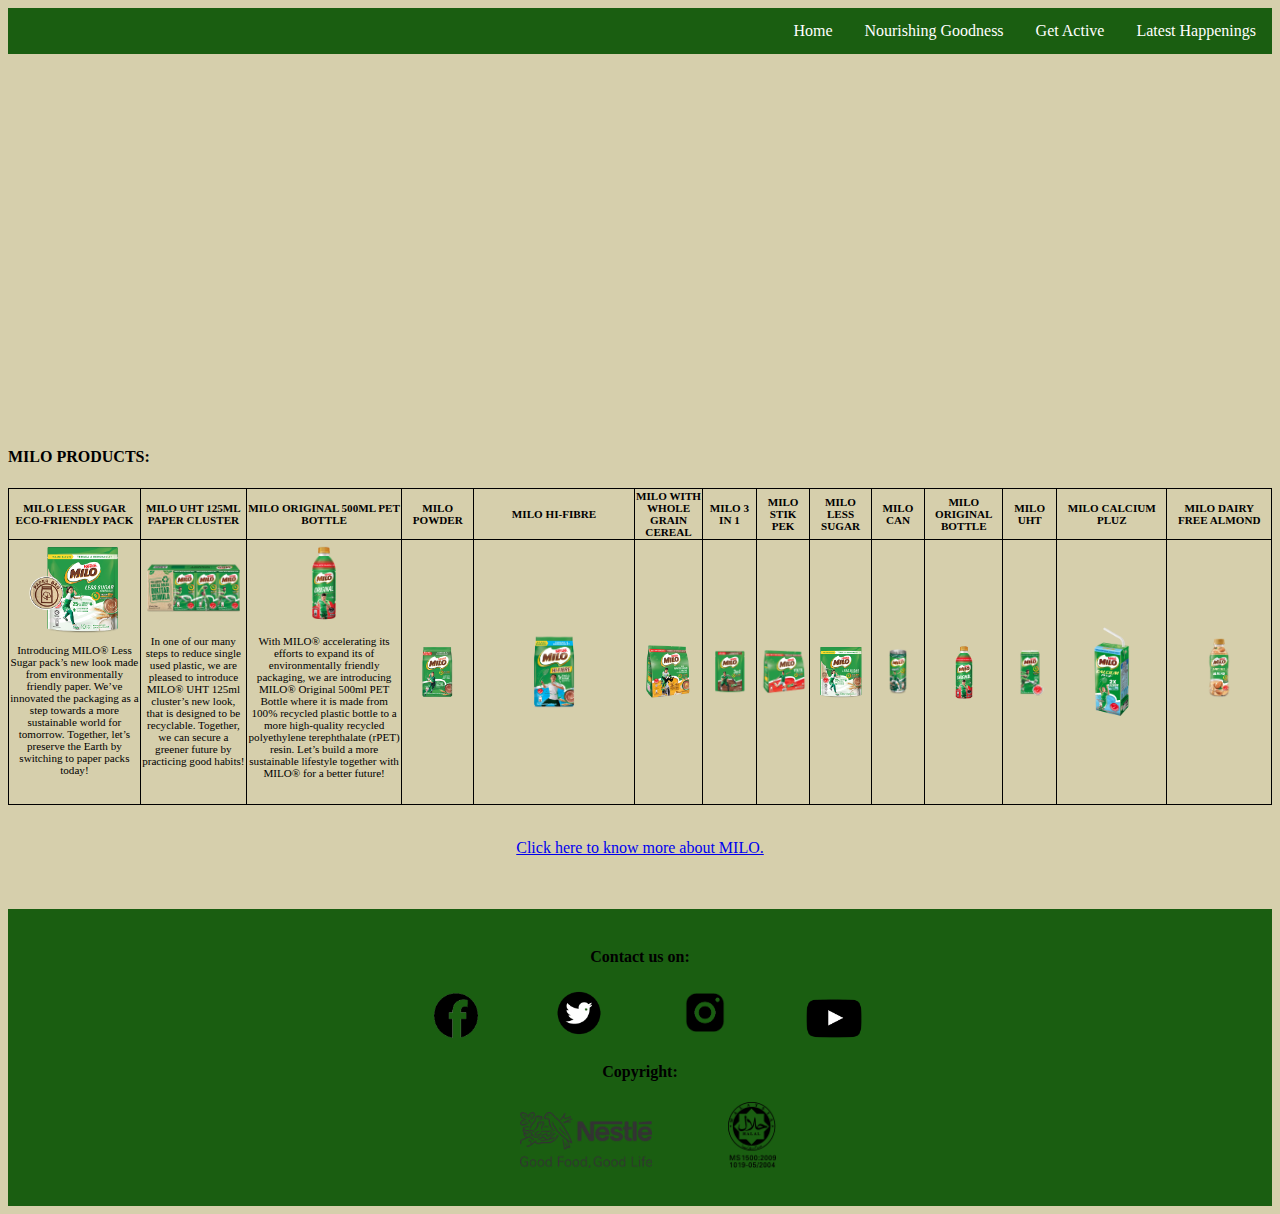
<file: index.html>
<html>
<head>
    <style>
        ul 
        {
          list-style-type: none;
          margin: 0;
          padding: 0;
          overflow: hidden;
          background-color: rgb(26, 94, 17);
        }
        
        li 
        {
          float: right;
        }
        
        li a 
        {
          display: block;
          color: white;
          text-align: center;
          padding: 14px 16px;
          text-decoration: none;
        }
        
        li a:hover 
        {
          background-color: #111;
        }

        footer
        {
          background-color: rgb(26, 94, 17);
          text-align: center;
        }

        table, th, td 
        {
          font-size: smaller;
          text-align: center;
          border: 1px solid black;
          border-collapse: collapse;
        }

        p
        {
          text-align: center;
        }

        body
        {background-color: rgb(214, 207, 172);}
    </style>        
</head>

<body>
    <ul>
        <li><a href="latest.html">Latest Happenings</a></li>
        <li><a href="active.html">Get Active</a></li>
        <li><a href="nourishing.html">Nourishing Goodness</a></li>
        <li><a href="index.html">Home</a></li>
    </ul>
    <br>
    <br>
    &nbsp &nbsp &nbsp &nbsp &nbsp &nbsp &nbsp &nbsp &nbsp &nbsp &nbsp &nbsp &nbsp &nbsp &nbsp &nbsp &nbsp &nbsp &nbsp &nbsp &nbsp &nbsp &nbsp &nbsp &nbsp &nbsp &nbsp &nbsp &nbsp &nbsp &nbsp &nbsp &nbsp &nbsp &nbsp &nbsp &nbsp &nbsp &nbsp &nbsp &nbsp &nbsp &nbsp &nbsp &nbsp &nbsp &nbsp &nbsp  
    <iframe width="560" height="315" src="https://www.youtube.com/embed/hqn-vwujnik" frameborder="0" allow="accelerometer; autoplay; clipboard-write; encrypted-media; gyroscope; picture-in-picture; web-share"></iframe>
    <br>
    <br>
    <h4>MILO PRODUCTS:</h4>
    <table style="width:100%">
      <tr>
        <th>MILO LESS SUGAR ECO-FRIENDLY PACK</th>
        <th>MILO UHT 125ML PAPER CLUSTER</th>
        <th>MILO ORIGINAL 500ML PET BOTTLE</th>
        <th>MILO POWDER</th>
        <th>MILO HI-FIBRE</th>
        <th>MILO WITH WHOLE GRAIN CEREAL</th>
        <th>MILO 3 IN 1</th>
        <th>MILO STIK PEK</th>
        <th>MILO LESS SUGAR</th>
        <th>MILO CAN</th>
        <th>MILO ORIGINAL BOTTLE</th>
        <th>MILO UHT</th>
        <th>MILO CALCIUM PLUZ</th>
        <th>MILO DAIRY FREE ALMOND</th>
      </tr>
      <tr>
        <td>
          <img src="picture/MILO LESS SUGAR ECO-FRIENDLY PACK.png" width="70%" length="70%"> <br>
          <p>Introducing MILO® Less Sugar pack’s new look made from environmentally friendly paper. We’ve innovated the packaging as a step towards a more sustainable world for tomorrow. Together, let’s preserve the Earth by switching to paper packs today! </p><br>
        </td>
        <td>
          <img src="picture/MILO UHT 125ML PAPER CLUSTER.png" width="90%" length="90%"><br>
          <p>In one of our many steps to reduce single used plastic, we are pleased to introduce MILO® UHT 125ml cluster’s new look, that is designed to be recyclable. Together, we can secure a greener future by practicing good habits! </p><br>
        </td>
        <td>
          <img src="picture/MILO ORIGINAL 500ML PET BOTTLE.png" width="55%" length="55%"><br>
          <p>With MILO® accelerating its efforts to expand its of environmentally friendly packaging, we are introducing MILO® Original 500ml PET Bottle where it is made from 100% recycled plastic bottle to a more high-quality recycled polyethylene terephthalate (rPET) resin. Let’s build a more sustainable lifestyle together with MILO® for a better future! </p><br>
        </td>
        <td><img src="picture/MILO POWDER.png" width="80%" length="80%"></td>
        <td><img src="picture/Hi-Fibre_900g.png" width="40%" length="40%"></td>
        <td><img src="picture/MILO WITH WHOLE GRAIN CEREAL.png" width="90%" length="90%"></td>
        <td><img src="picture/MILO 3 IN 1.png" width="88%" length="88%"></td>
        <td><img src="picture/milo-stik-pek-400x400_0.png" width="90%" length="90%"></td>
        <td><img src="picture/MILO LESS SUGAR.png" width="93%" length="93%"></td>
        <td><img src="picture/milocan-ori-v2_2.png" width="90%" length="90%"></td>
        <td><img src="picture/MILO ORIGINAL BOTTLE.png" width="80%" length="80%"></td>
        <td><img src="picture/MILO UHT.png" width="95%" length="95%"></td>
        <td><img src="picture/Calcium-Pluz-200ml.png" width="48%" length="48%"></td>
        <td><img src="picture/MILO DIARY FREE ALMOND.png" width="55%" length="55%"></td>
      </tr>
    </table>
    <br>
    <p>
      <a href=story_milo.html>Click here to know more about MILO.</a>
    </p>
    <br>
    <br>
</body>

<footer>
  <br>
  <h4>Contact us on:</h4>
    <p> 
        &nbsp &nbsp <a href= "https://web.facebook.com/MiloMalaysia?_rdc=1&_rdr"> <img src="picture/facebook.png" alt="button" width="3.5%" length="3.0%"></a> &nbsp &nbsp &nbsp &nbsp &nbsp &nbsp &nbsp &nbsp &nbsp
        <a href= "https://twitter.com/MiloMalaysia"><img src="picture/twitter.png" alt="button" width="3.9%" length="3.5%"></a> &nbsp &nbsp &nbsp &nbsp &nbsp &nbsp &nbsp &nbsp &nbsp
        <a href="https://www.instagram.com/milo_malaysia/"><img src="picture/ig.png"alt="button" width="4%" length="3.85%"></a> &nbsp &nbsp &nbsp &nbsp &nbsp &nbsp &nbsp &nbsp &nbsp
        <a href="https://www.youtube.com/user/MILOMalaysia"><img src="picture/youtube.png"alt="button" width="4.4%" length="4%"></a>
    </p>  
  <h4>Copyright:</h4>
    <p>
        &nbsp &nbsp <img src="picture/nestle-logo.png" alt="button" width="10.4%" length="11.6%"> &nbsp &nbsp &nbsp &nbsp &nbsp &nbsp &nbsp &nbsp &nbsp
        <img src="picture/halal.png" alt="button" width="3.8%" length="3.8%">
    </p>
    <br>
</footer>
</html>
</file>
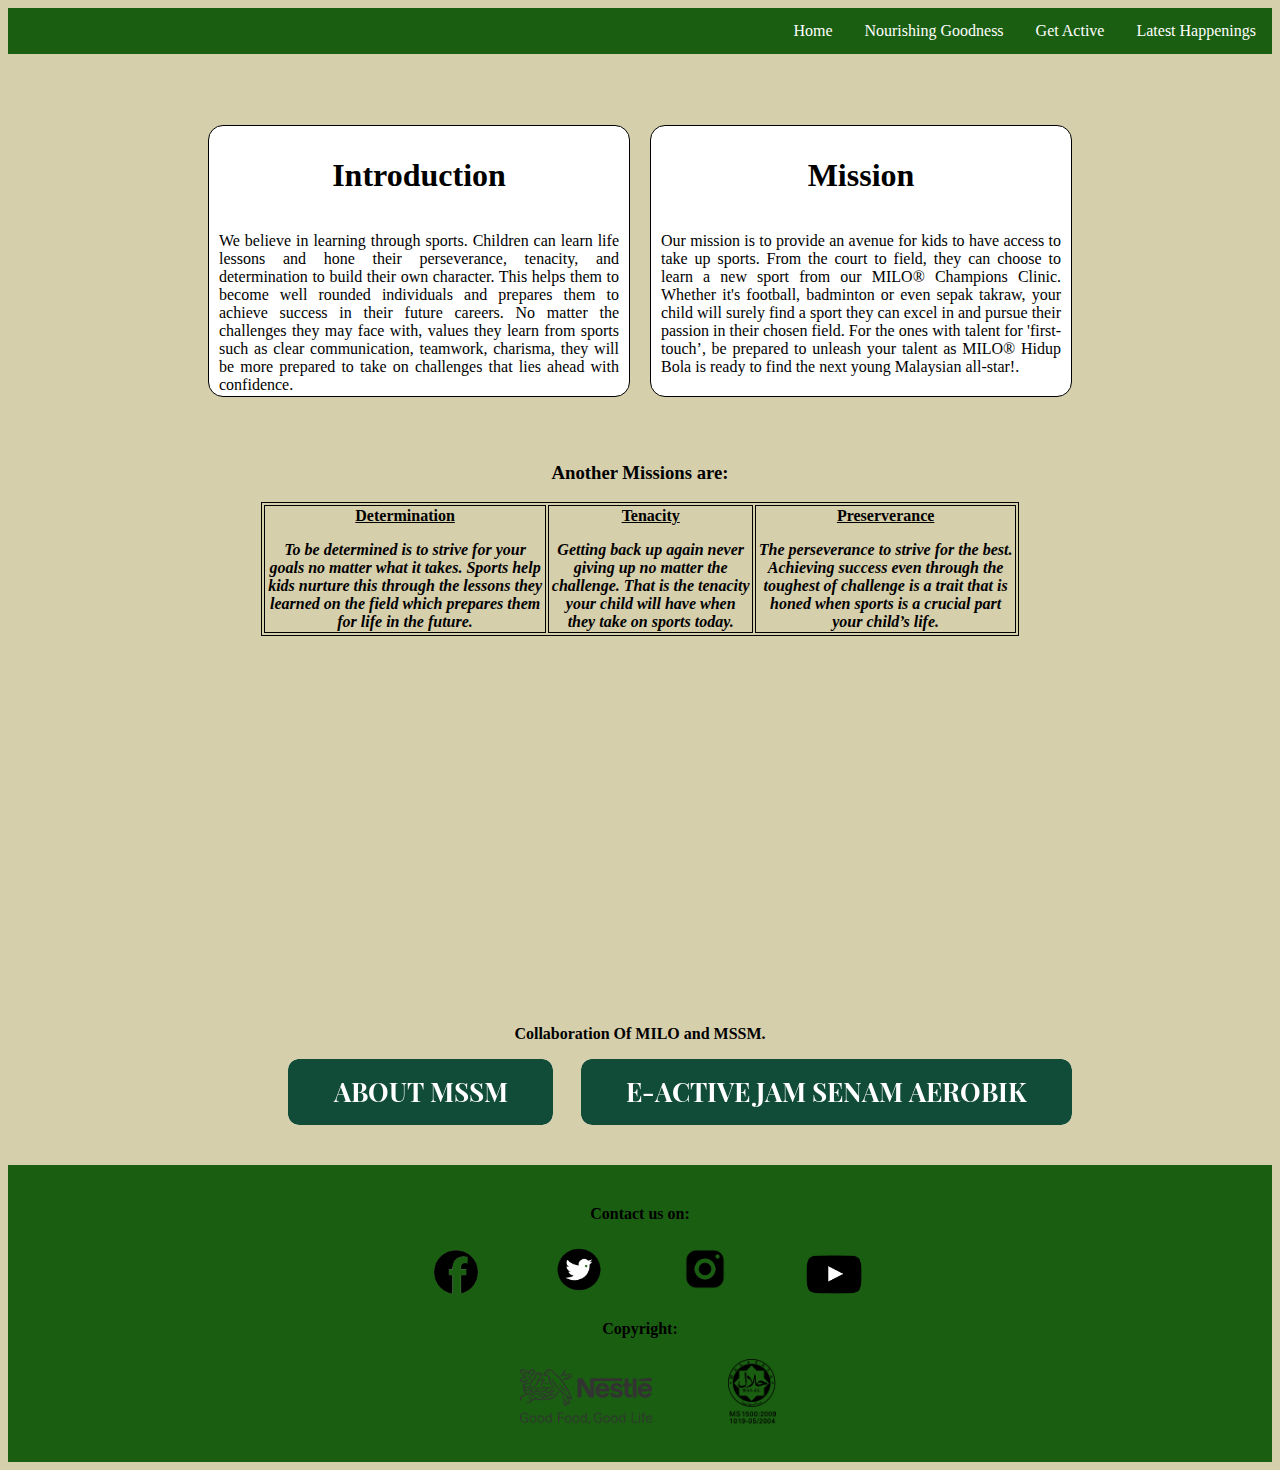
<file: active.html>
<html>
<head>
    <style>
        ul 
        {
          list-style-type: none;
          margin: 0;
          padding: 0;
          overflow: hidden;
          background-color: rgb(26, 94, 17);
        }
        
        li 
        {
          float: right;
        }
        
        li a 
        {
          display: block;
          color: white;
          text-align: center;
          padding: 14px 16px;
          text-decoration: none;
        }
        
        li a:hover 
        {
          background-color: #111;
        }

        footer
        {
          background-color: rgb(26, 94, 17);
          text-align: center;
        }

        body
        {background-color: rgb(214, 207, 172);}

        #experience
        {
    display: flex;
    flex-direction: column;
    padding: 0px;
}

.row{
    display: flex;
    justify-content: center;
    flex-wrap: wrap;
    box-sizing: border-box;
}

.box{
    display: flex;
    flex-direction: column;
    width: 400px;
    height: 250px;
    border: 1px solid black;
    margin: 10px;
    align-items: center;
    text-align: justify;
    padding: 10px;
    border-radius: 15px;
    background: linear-gradient(to top, rgba(0, 0, 0, 0.475) 50%, white 50%);
    background-size: 100% 200%;
    transition: all .8s;
}

.box:hover{
    background-position: left bottom;
    color: white;
    border: none;
    box-shadow: 0 0 20px rgba(12, 12, 12, 0.493);
}

.box img{
    width: 100px;
    height: 100px;
    background-color: white;
    padding: 10px;
}

table, th, td 
        {
          border:1px solid black;
          align-items: center;
          text-align: center;
        }

        h3
        {
          text-align: center;
        }
    </style>
</head>

<body>
    <ul>
        <li><a href="latest.html">Latest Happenings</a></li>
        <li><a href="active.html">Get Active</a></li>
        <li><a href="nourishing.html">Nourishing Goodness</a></li>
        <li><a href="index.html">Home</a></li>
    </ul>
    <br>

    <section id="experience">
      <h1 class="headings"></h1>
      <div class="row">
          <div class="box">
              <h1 class="headings">Introduction</h1>
              <p>We believe in learning through sports. Children can learn life lessons and hone their perseverance, tenacity, and determination to build their own character. This helps them to become well rounded individuals and prepares them to achieve success in their future careers. No matter the challenges they may face with, values they learn from sports such as clear communication, teamwork, charisma, they will be more prepared to take on challenges that lies ahead with confidence.</p>
          </div>
    
          <div class="row">
              <div class="box">
                  <h1 class="headings">Mission</h1>
                  <p>Our mission is to provide an avenue for kids to have access to take up sports. From the court to field, they can choose to learn a new sport from our MILO® Champions Clinic. Whether it's football, badminton or even sepak takraw, your child will surely find a sport they can excel in and pursue their passion in their chosen field. For the ones with talent for 'first-touch’, be prepared to unleash your talent as MILO® Hidup Bola is ready to find the next young Malaysian all-star!.</p>
              </div>    
      </div>
    </section>
    <br>
    <br>
    <h3>Another Missions are:</h3>
  <table style="width:60%"  align="center">
      <tr>
          <th>
              <b><u><p>Determination</p></u></b>
              <i><p>To be determined is to strive for your goals no matter what it takes. Sports help kids nurture this through the lessons they learned on the field which prepares them for life in the future.</p></i>
          </th>
          <th>
              <b><u><p>Tenacity</p></u></b>
              <i><p>Getting back up again never giving up no matter the challenge. That is the tenacity your child will have when they take on sports today.</p></i>
          </th>
          <th>
            <b><u><p>Preserverance</p></u></b>
            <i><p>The perseverance to strive for the best. Achieving success even through the toughest of challenge is a trait that is honed when sports is a crucial part your child’s life.</p></i>
        </th>
      </tr>
  </table>
    <br>
    <br>
    &nbsp &nbsp &nbsp&nbsp &nbsp &nbsp &nbsp &nbsp &nbsp &nbsp &nbsp &nbsp &nbsp &nbsp &nbsp &nbsp &nbsp &nbsp
    &nbsp &nbsp &nbsp&nbsp &nbsp &nbsp &nbsp &nbsp &nbsp &nbsp &nbsp &nbsp &nbsp &nbsp &nbsp &nbsp &nbsp &nbsp
    &nbsp &nbsp &nbsp&nbsp &nbsp &nbsp &nbsp &nbsp &nbsp &nbsp &nbsp &nbsp 
    <iframe width="560" height="315" src="https://www.youtube.com/embed/DjszL2_Wz-Y" title="YouTube video player" frameborder="0" allow="accelerometer; autoplay; clipboard-write; encrypted-media; gyroscope; picture-in-picture; web-share" allowfullscreen></iframe>
    <br>
    <br>
    <b><p align="center">Collaboration Of MILO and MSSM.</p></b>
    &nbsp &nbsp &nbsp&nbsp &nbsp &nbsp &nbsp &nbsp &nbsp &nbsp &nbsp &nbsp &nbsp &nbsp &nbsp &nbsp &nbsp &nbsp
    &nbsp &nbsp &nbsp&nbsp &nbsp &nbsp &nbsp &nbsp &nbsp &nbsp &nbsp &nbsp &nbsp &nbsp &nbsp &nbsp &nbsp &nbsp
    <a href="story_mssm.html"><img src="picture/button_about-mssm.png"></a> &nbsp &nbsp &nbsp
    <a href="senam_aerobik.html"><img src="picture/button_e-active-jam-senam-aerobik.png"></a>
    <br>
    <br>
    <br>
</body>

<footer>
    <br>
    <h4>Contact us on:</h4>
      <p> 
          &nbsp &nbsp <a href= "https://web.facebook.com/MiloMalaysia?_rdc=1&_rdr"> <img src="picture/facebook.png" alt="button" width="3.5%" length="3.0%"></a> &nbsp &nbsp &nbsp &nbsp &nbsp &nbsp &nbsp &nbsp &nbsp
          <a href= "https://twitter.com/MiloMalaysia"><img src="picture/twitter.png" alt="button" width="3.9%" length="3.5%"></a> &nbsp &nbsp &nbsp &nbsp &nbsp &nbsp &nbsp &nbsp &nbsp
          <a href="https://www.instagram.com/milo_malaysia/"><img src="picture/ig.png"alt="button" width="4%" length="3.85%"></a> &nbsp &nbsp &nbsp &nbsp &nbsp &nbsp &nbsp &nbsp &nbsp
          <a href="https://www.youtube.com/user/MILOMalaysia"><img src="picture/youtube.png"alt="button" width="4.4%" length="4%"></a>
      </p>  
    <h4>Copyright:</h4>
      <p>
          &nbsp &nbsp <img src="picture/nestle-logo.png" alt="button" width="10.4%" length="11.6%"> &nbsp &nbsp &nbsp &nbsp &nbsp &nbsp &nbsp &nbsp &nbsp
          <img src="picture/halal.png" alt="button" width="3.8%" length="3.8%">
      </p>
      <br>
  </footer>
</html>
</file>
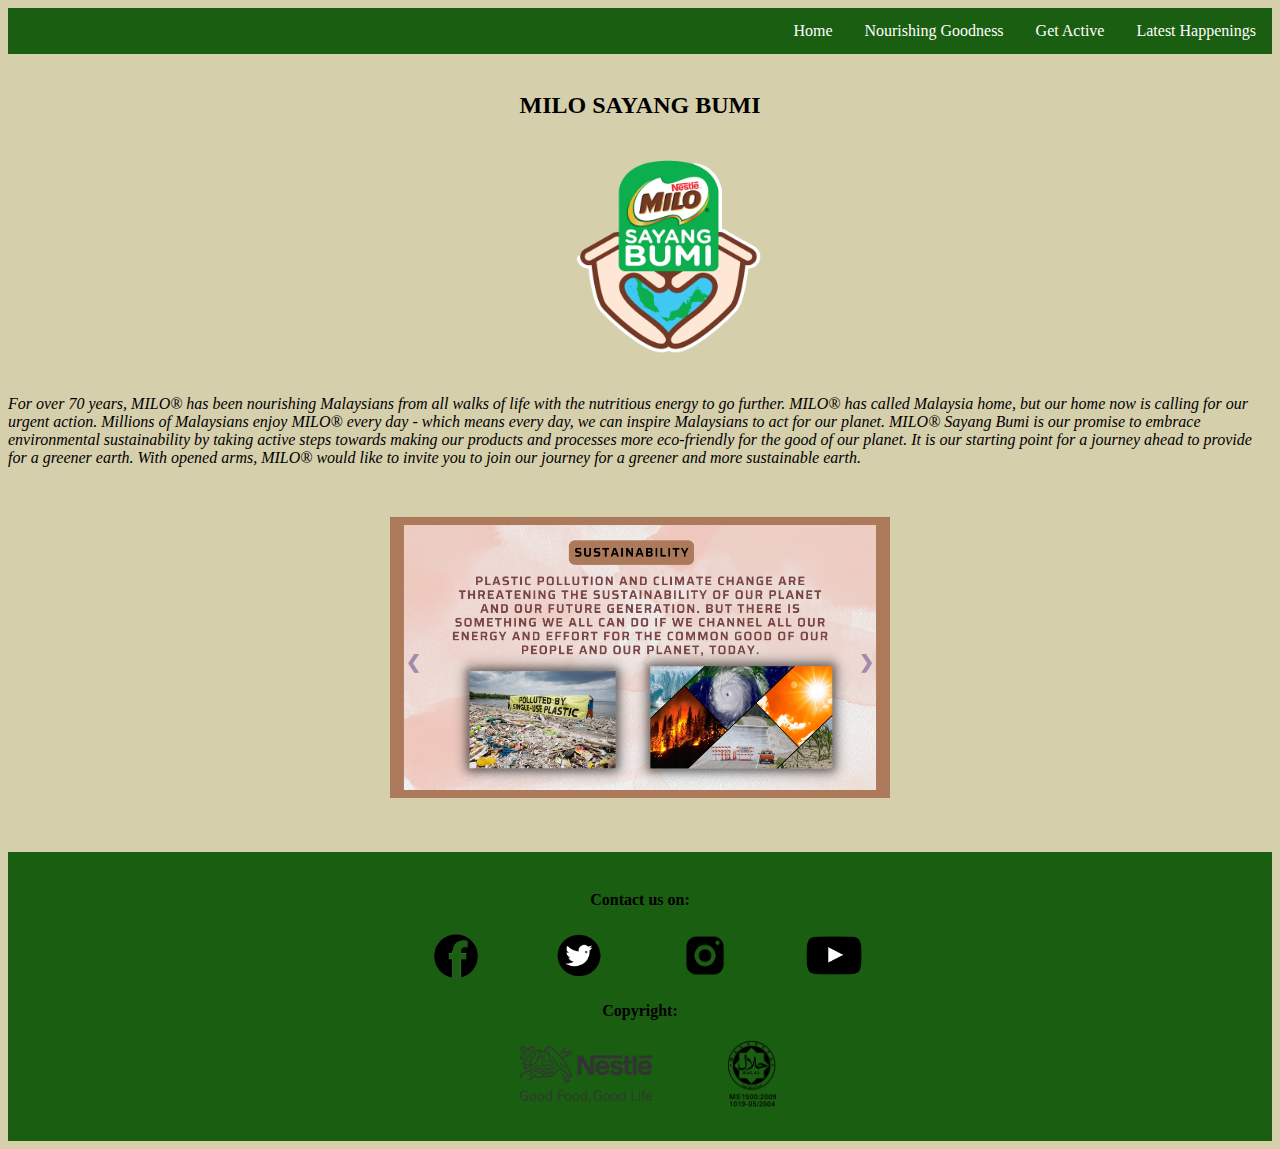
<file: latest.html>
<html>
<head>
    <style>
        ul 
        {
          list-style-type: none;
          margin: 0;
          padding: 0;
          overflow: hidden;
          background-color: rgb(26, 94, 17);
        }
        
        li 
        {
          float: right;
        }
        
        li a 
        {
          display: block;
          color: white;
          text-align: center;
          padding: 14px 16px;
          text-decoration: none;
        }
        
        li a:hover 
        {
          background-color: #111;
        }

        footer
        {
          background-color: rgb(26, 94, 17);
          text-align: center;
        }

        body
        {background-color: rgb(214, 207, 172);}

        h2
        {
          text-align: center;
        }
    </style>
</head>

<body>
    <ul>
        <li><a href="latest.html">Latest Happenings</a></li>
        <li><a href="active.html">Get Active</a></li>
        <li><a href="nourishing.html">Nourishing Goodness</a></li>
        <li><a href="index.html">Home</a></li>
    </ul>
    <br>
    <b><h2>MILO SAYANG BUMI</h2></b>
    <br>
    &nbsp &nbsp &nbsp &nbsp &nbsp &nbsp &nbsp &nbsp &nbsp &nbsp &nbsp &nbsp &nbsp &nbsp &nbsp &nbsp &nbsp &nbsp &nbsp &nbsp &nbsp &nbsp &nbsp &nbsp
    &nbsp &nbsp &nbsp &nbsp &nbsp &nbsp &nbsp &nbsp &nbsp &nbsp &nbsp &nbsp &nbsp &nbsp &nbsp &nbsp &nbsp &nbsp &nbsp &nbsp &nbsp &nbsp &nbsp &nbsp
    &nbsp &nbsp &nbsp &nbsp &nbsp &nbsp &nbsp &nbsp &nbsp &nbsp &nbsp &nbsp &nbsp &nbsp &nbsp &nbsp &nbsp &nbsp &nbsp &nbsp &nbsp &nbsp &nbsp 
    <img src="picture/milo_sayang_bumi.png" width="15%" length="15%">
    <br>
    <br>
    <i><p>For over 70 years, MILO® has been nourishing Malaysians from all walks of life with the nutritious energy to go further. MILO® has called Malaysia home, but our home now is calling for our urgent action. Millions of Malaysians enjoy MILO® every day - which means every day, we can inspire Malaysians to act for our planet. MILO® Sayang Bumi is our promise to embrace environmental sustainability by taking active steps towards making our products and processes more eco-friendly for the good of our planet. It is our starting point for a journey ahead to provide for a greener earth. With opened arms, MILO® would like to invite you to join our journey for a greener and more sustainable earth.</p></i>
    <br>
    <meta name="viewport" content="width=device-width, initial-scale=1">
    <style>
    * {box-sizing: border-box}
    .mySlides1, .mySlides2 {display: none}
    img {vertical-align: middle;}
    
    /* Slideshow container */
    .slideshow-container {
      max-width: 500px;
      position: relative;
      margin: auto;
    }
    /* Next & previous buttons */
    .prev, .next {
      cursor: pointer;
      position: absolute;
      top: 50%;
      width: auto;
      padding: 16px;
      margin-top: -22px;
      color: rgb(158, 141, 168);
      font-weight: bold;
      font-size: 18px;
      transition: 0.6s ease;
      border-radius: 0 3px 3px 0;
      user-select: none;
    }
    
    /* Position the "next button" to the right */
    .next {
      right: 0;
      border-radius: 3px 0 0 3px;
    }
    
    /* On hover, add a grey background color */
    .prev:hover, .next:hover {
      background-color: #310606;
      color: rgb(168, 127, 127);
    }
    </style>
<p style="text-align: center;"></p>
<div class="slideshow-container">
  <div class="mySlides1">
    <img src="picture/4.png" style="width:100%">
  </div>

  <div class="mySlides1">
    <img src="picture/5.png" style="width:100%">
  </div>

  <div class="mySlides1">
    <img src="picture/6.png" style="width:100%">
  </div>

  <a class="prev" onclick="plusSlides(-1, 0)">&#10094;</a>
  <a class="next" onclick="plusSlides(1, 0)">&#10095;</a>
  </div>
    <br>
    <script>
      let slideIndex = [1,1];
      let slideId = ["mySlides1", "mySlides2"]
      showSlides(1, 0);
      showSlides(1, 1);
      
      function plusSlides(n, no) {
        showSlides(slideIndex[no] += n, no);
      }
      
      function showSlides(n, no) {
        let i;
        let x = document.getElementsByClassName(slideId[no]);
        if (n > x.length) {slideIndex[no] = 1}    
        if (n < 1) {slideIndex[no] = x.length}
        for (i = 0; i < x.length; i++) {
           x[i].style.display = "none";  
        }
        x[slideIndex[no]-1].style.display = "block";  
      }
      </script>
</body>
<br>
<br>
<footer>
    <br>
    <h4>Contact us on:</h4>
      <p> 
          &nbsp &nbsp <a href= "https://web.facebook.com/MiloMalaysia?_rdc=1&_rdr"> <img src="picture/facebook.png" alt="button" width="3.5%" length="3.0%"></a> &nbsp &nbsp &nbsp &nbsp &nbsp &nbsp &nbsp &nbsp &nbsp
          <a href= "https://twitter.com/MiloMalaysia"><img src="picture/twitter.png" alt="button" width="3.9%" length="3.5%"></a> &nbsp &nbsp &nbsp &nbsp &nbsp &nbsp &nbsp &nbsp &nbsp
          <a href="https://www.instagram.com/milo_malaysia/"><img src="picture/ig.png"alt="button" width="4%" length="3.85%"></a> &nbsp &nbsp &nbsp &nbsp &nbsp &nbsp &nbsp &nbsp &nbsp
          <a href="https://www.youtube.com/user/MILOMalaysia"><img src="picture/youtube.png"alt="button" width="4.4%" length="4%"></a>
      </p>  
    <h4>Copyright:</h4>
      <p>
          &nbsp &nbsp <img src="picture/nestle-logo.png" alt="button" width="10.4%" length="11.6%"> &nbsp &nbsp &nbsp &nbsp &nbsp &nbsp &nbsp &nbsp &nbsp
          <img src="picture/halal.png" alt="button" width="3.8%" length="3.8%">
      </p>
      <br>
  </footer>
</html>
</file>
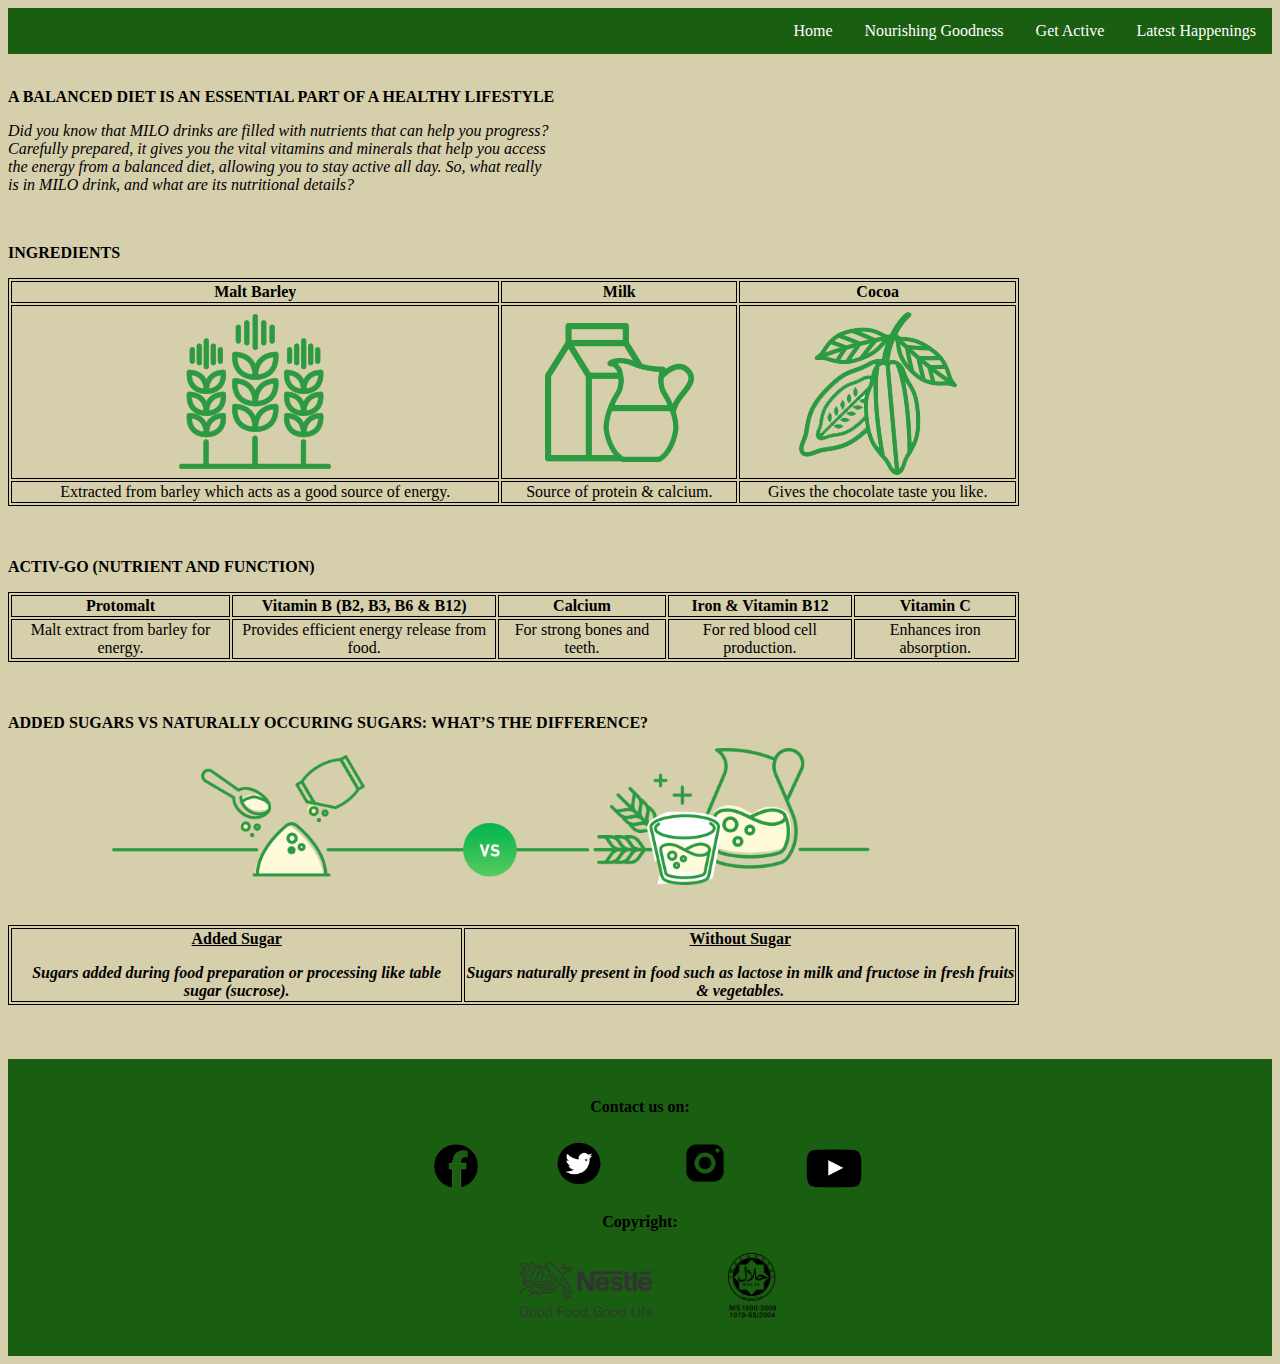
<file: nourishing.html>
<html>
<head>
    <style>
        ul 
        {
          list-style-type: none;
          margin: 0;
          padding: 0;
          overflow: hidden;
          background-color: rgb(26, 94, 17);
        }
        
        li 
        {
          float: right;
        }
        
        li a 
        {
          display: block;
          color: white;
          text-align: center;
          padding: 14px 16px;
          text-decoration: none;
        }
        
        li a:hover 
        {
          background-color: #111;
        }

        footer
        {
          background-color: rgb(26, 94, 17);
          text-align: center;
        }

        table, th, td 
        {
          border:1px solid black;
          align-items: center;
          text-align: center;
        }

        body
        {background-color: rgb(214, 207, 172);}
    </style>
</head>

<body>
    <ul>
        <li><a href="latest.html">Latest Happenings</a></li>
        <li><a href="active.html">Get Active</a></li>
        <li><a href="nourishing.html">Nourishing Goodness</a></li>
        <li><a href="index.html">Home</a></li>
    </ul>
    <br>
    <b><p> A BALANCED DIET IS AN ESSENTIAL PART OF A HEALTHY LIFESTYLE </p></b>
    <i><p>Did you know that MILO drinks are filled with nutrients that can help you progress?<br> Carefully prepared, it gives you the vital vitamins and minerals that help you access<br> the energy from a balanced diet, allowing you to stay active all day. So, what really<br> is in MILO drink, and what are its nutritional details? </p></i>
    <br>
    <b><p> INGREDIENTS </p></b>
    <table style="width:80%">
    <tr>
        <th>Malt Barley</th>
        <th>Milk</th>
        <th>Cocoa</th>
    </tr>
    <tr>
        <td><img src="picture/icon-malt.png"></td>
        <td><img src="picture/icon-susu.png"></td>
        <td><img src="picture/icon-koko.png"></td>
    </tr>
    <tr>
        <td>Extracted from barley which acts as a good source of energy.</td>
        <td>Source of protein & calcium.</td>
        <td>Gives the chocolate taste you like.</td>
    </tr>
    </table>
    <br>
    <br>
    <b><p> ACTIV-GO (NUTRIENT AND FUNCTION) </p></b>
    <table style="width:80%">
    <tr>
        <th>Protomalt</th>
        <th>Vitamin B (B2, B3, B6 & B12)</th>
        <th>Calcium</th>
        <th>Iron & Vitamin B12</th>
        <th>Vitamin C</th>
    </tr>
    <tr>
        <td>Malt extract from barley for energy.</td>
        <td>Provides efficient energy release from food.</td>
        <td>For strong bones and teeth. </td>
        <td>For red blood cell production.</td>
        <td>Enhances iron absorption.</td>
    </tr>
    </table>
    <br>
    <br>
    <b><p> ADDED SUGARS VS NATURALLY OCCURING SUGARS: WHAT’S THE DIFFERENCE? </p></b>
    &nbsp &nbsp &nbsp &nbsp &nbsp &nbsp &nbsp  &nbsp &nbsp &nbsp &nbsp &nbsp &nbsp 
    <img src="picture/different.png" width="60%" length="60%">
    <br>
    <br>
    <br>
    <table style="width:80%">
        <tr>
            <th>
                <b><u><p>Added Sugar</p></u></b>
                <i><p>Sugars added during food preparation or processing like table sugar (sucrose).</p></i>
            </th>
            <th>
                <b><u><p>Without Sugar</p></u></b>
                <i><p>Sugars naturally present in food such as lactose in milk and fructose in fresh fruits & vegetables.</p></i>
            </th>
        </tr>
    </table>
    <br>
    <br>
    <br>
</body>

<footer>
    <br>
    <h4>Contact us on:</h4>
      <p> 
          &nbsp &nbsp <a href= "https://web.facebook.com/MiloMalaysia?_rdc=1&_rdr"> <img src="picture/facebook.png" alt="button" width="3.5%" length="3.0%"></a> &nbsp &nbsp &nbsp &nbsp &nbsp &nbsp &nbsp &nbsp &nbsp
          <a href= "https://twitter.com/MiloMalaysia"><img src="picture/twitter.png" alt="button" width="3.9%" length="3.5%"></a> &nbsp &nbsp &nbsp &nbsp &nbsp &nbsp &nbsp &nbsp &nbsp
          <a href="https://www.instagram.com/milo_malaysia/"><img src="picture/ig.png"alt="button" width="4%" length="3.85%"></a> &nbsp &nbsp &nbsp &nbsp &nbsp &nbsp &nbsp &nbsp &nbsp
          <a href="https://www.youtube.com/user/MILOMalaysia"><img src="picture/youtube.png"alt="button" width="4.4%" length="4%"></a>
      </p>  
    <h4>Copyright:</h4>
      <p>
          &nbsp &nbsp <img src="picture/nestle-logo.png" alt="button" width="10.4%" length="11.6%"> &nbsp &nbsp &nbsp &nbsp &nbsp &nbsp &nbsp &nbsp &nbsp
          <img src="picture/halal.png" alt="button" width="3.8%" length="3.8%">
      </p>
      <br>
  </footer>
</html>
</file>
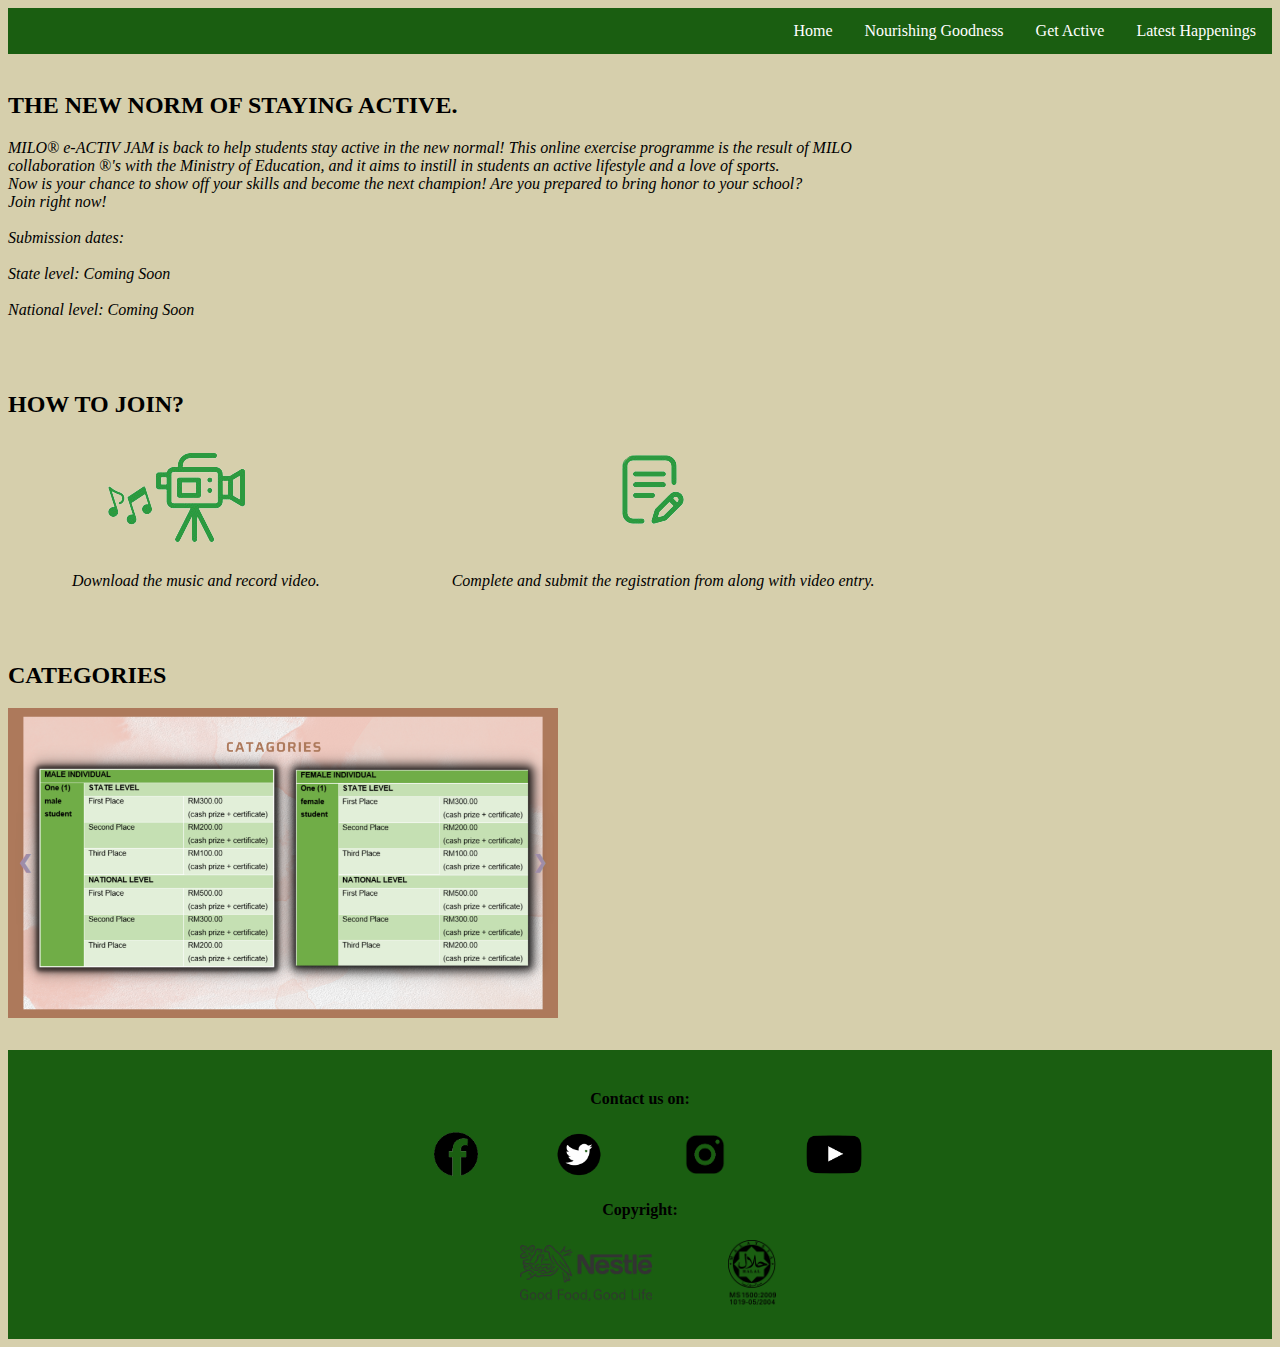
<file: senam_aerobik.html>
<html>
<head>
    <style>
        ul 
        {
          list-style-type: none;
          margin: 0;
          padding: 0;
          overflow: hidden;
          background-color: rgb(26, 94, 17);
        }
        
        li 
        {
          float: right;
        }
        
        li a 
        {
          display: block;
          color: white;
          text-align: center;
          padding: 14px 16px;
          text-decoration: none;
        }
        
        li a:hover 
        {
          background-color: #111;
        }

        footer
        {
          background-color: rgb(26, 94, 17);
          text-align: center;
        }
        
        body
        {background-color: rgb(214, 207, 172);}
    </style>
</head>
<body>
    <ul>
        <li><a href="latest.html">Latest Happenings</a></li>
        <li><a href="active.html">Get Active</a></li>
        <li><a href="nourishing.html">Nourishing Goodness</a></li>
        <li><a href="index.html">Home</a></li>
    </ul>
    <br>
    <b><h2>THE NEW NORM OF STAYING ACTIVE.</h2></b>
    <i><p>
MILO® e-ACTIV JAM is back to help students stay active in the new normal! This online exercise programme is the result of MILO <br>
collaboration ®'s with the Ministry of Education, and it aims to instill in students an active lifestyle and a love of sports.<br>

Now is your chance to show off your skills and become the next champion! Are you prepared to bring honor to your school? <br>
Join right now!<br><br>

Submission dates:<br><br>

State level: Coming Soon<br><br>

National level: Coming Soon
    </p></i>
    <br>
    <br>
    <b><h2>HOW TO JOIN?</h2></b>
    <i><p>
      &nbsp &nbsp &nbsp &nbsp &nbsp &nbsp &nbsp &nbsp &nbsp &nbsp &nbsp &nbsp
      <img src="picture/video_camera.png"> 
      &nbsp &nbsp &nbsp &nbsp &nbsp &nbsp &nbsp &nbsp &nbsp &nbsp &nbsp &nbsp &nbsp &nbsp &nbsp &nbsp &nbsp &nbsp &nbsp 
      &nbsp &nbsp &nbsp &nbsp &nbsp &nbsp &nbsp &nbsp &nbsp &nbsp &nbsp &nbsp &nbsp &nbsp &nbsp &nbsp &nbsp &nbsp &nbsp &nbsp &nbsp 
      <img src="picture/writing.png">
      <br><br>
      &nbsp &nbsp &nbsp &nbsp &nbsp &nbsp &nbsp &nbsp
      Download the music and record video.
      &nbsp &nbsp &nbsp &nbsp &nbsp &nbsp &nbsp &nbsp &nbsp &nbsp &nbsp &nbsp &nbsp &nbsp &nbsp &nbsp
      Complete and submit the registration from along with video entry.
    </p></i>
    <br>
    <br>
    <b><h2>CATEGORIES</h2></b>
    <p align="center"><font face="geneva" size="25" background color= "black"> </font></p>


    <meta name="viewport" content="width=device-width, initial-scale=1">
    <style>
    * {box-sizing: border-box}
    .mySlides1, .mySlides2 {display: none}
    img {vertical-align: middle;}
    
    /* Slideshow container */
    .slideshow-container {
      max-width: 550px;
      position: relative;
      margin: auto;
      float: left;
    }
    /* Next & previous buttons */
    .prev, .next {
      cursor: pointer;
      position:absolute;
      top: 50%;
      width: auto;
      padding: 10px;
      margin-top: -22px;
      color: rgb(158, 141, 168);
      font-weight: bold;
      font-size: 18px;
      transition: 0.6s ease;
      border-radius: 0 3px 3px 0;
      user-select: none;
    }
    
    /* Position the "next button" to the right */
    .next {
      right: 0;
      border-radius: 3px 0 0 3px;
    }
    
    /* On hover, add a grey background color */
    .prev:hover, .next:hover {
      background-color: #310606;
      color: rgb(168, 127, 127);
    }
    </style>
  <div class="slideshow-container">
  <div class="mySlides1">
    <img src="picture/1.png" style="width:100%">
  </div>

  <div class="mySlides1">
    <img src="picture/2.png" style="width:100%">
  </div>

  <div class="mySlides1">
    <img src="picture/3.png" style="width:100%">
  </div>

  <a class="prev" onclick="plusSlides(-1, 0)">&#10094;</a>
  <a class="next" onclick="plusSlides(1, 0)">&#10095;</a>
  </div>
    <br>
    <script>
      let slideIndex = [1,1];
      let slideId = ["mySlides1", "mySlides2"]
      showSlides(1, 0);
      showSlides(1, 1);
      
      function plusSlides(n, no) {
        showSlides(slideIndex[no] += n, no);
      }
      
      function showSlides(n, no) {
        let i;
        let x = document.getElementsByClassName(slideId[no]);
        if (n > x.length) {slideIndex[no] = 1}    
        if (n < 1) {slideIndex[no] = x.length}
        for (i = 0; i < x.length; i++) {
           x[i].style.display = "none";  
        }
        x[slideIndex[no]-1].style.display = "block";  
      }
      </script>
</body>
<br>
<br>
<br>
<br>
<br>
<br>
<br>
<br>
<br>
<br>
<br>
<br>
<br>
<br>
<br>
<br>
<br>
<br>
<footer>
    <br>
    <h4>Contact us on:</h4>
      <p> 
          &nbsp &nbsp <a href= "https://web.facebook.com/MiloMalaysia?_rdc=1&_rdr"> <img src="picture/facebook.png" alt="button" width="3.5%" length="3.0%"></a> &nbsp &nbsp &nbsp &nbsp &nbsp &nbsp &nbsp &nbsp &nbsp
          <a href= "https://twitter.com/MiloMalaysia"><img src="picture/twitter.png" alt="button" width="3.9%" length="3.5%"></a> &nbsp &nbsp &nbsp &nbsp &nbsp &nbsp &nbsp &nbsp &nbsp
          <a href="https://www.instagram.com/milo_malaysia/"><img src="picture/ig.png"alt="button" width="4%" length="3.85%"></a> &nbsp &nbsp &nbsp &nbsp &nbsp &nbsp &nbsp &nbsp &nbsp
          <a href="https://www.youtube.com/user/MILOMalaysia"><img src="picture/youtube.png"alt="button" width="4.4%" length="4%"></a>
      </p>  
    <h4>Copyright:</h4>
      <p>
          &nbsp &nbsp <img src="picture/nestle-logo.png" alt="button" width="10.4%" length="11.6%"> &nbsp &nbsp &nbsp &nbsp &nbsp &nbsp &nbsp &nbsp &nbsp
          <img src="picture/halal.png" alt="button" width="3.8%" length="3.8%">
      </p>
      <br>
  </footer>

</html>
</file>
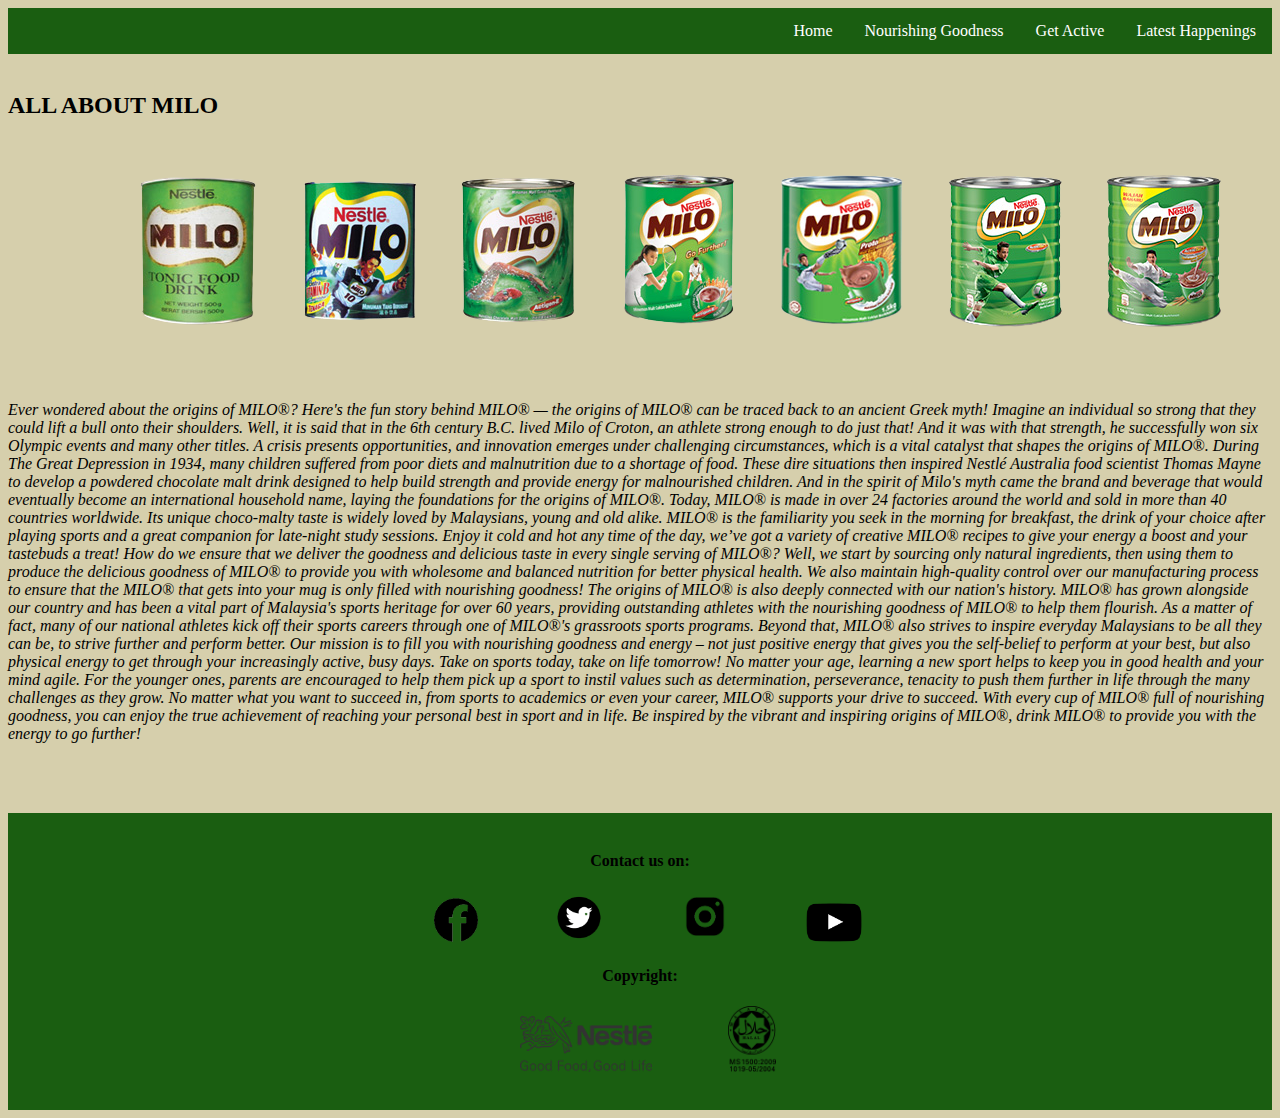
<file: story_milo.html>
<html>
<head>
    <style>
        ul 
        {
          list-style-type: none;
          margin: 0;
          padding: 0;
          overflow: hidden;
          background-color: rgb(26, 94, 17);
        }
        
        li 
        {
          float: right;
        }
        
        li a 
        {
          display: block;
          color: white;
          text-align: center;
          padding: 14px 16px;
          text-decoration: none;
        }
        
        li a:hover 
        {
          background-color: #111;
        }

        footer
        {
          background-color: rgb(26, 94, 17);
          text-align: center;
        }
        
        body
        {background-color: rgb(214, 207, 172);}
    </style>
</head>
<body>
    <ul>
        <li><a href="latest.html">Latest Happenings</a></li>
        <li><a href="active.html">Get Active</a></li>
        <li><a href="nourishing.html">Nourishing Goodness</a></li>
        <li><a href="index.html">Home</a></li>
    </ul>
    <br>
    <b><h2>ALL ABOUT MILO</h2></b>
    <br>
    <br>
    &nbsp &nbsp &nbsp &nbsp &nbsp &nbsp &nbsp &nbsp &nbsp &nbsp &nbsp &nbsp &nbsp &nbsp &nbsp 
    <img src="picture/timeline.png">
    <i><p>
Ever wondered about the origins of MILO®? Here's the fun story behind MILO® — the origins of MILO® can be traced back to an ancient Greek myth! 
Imagine an individual so strong that they could lift a bull onto their shoulders. Well, it is said that in the 6th century B.C. lived Milo of Croton, an athlete strong enough to do just that! And it was with that strength, he successfully won six Olympic events and many other titles. 
A crisis presents opportunities, and innovation emerges under challenging circumstances, which is a vital catalyst that shapes the origins of MILO®. During The Great Depression in 1934, many children suffered from poor diets and malnutrition due to a shortage of food. These dire situations then inspired Nestlé Australia food scientist Thomas Mayne to develop a powdered chocolate malt drink designed to help build strength and provide energy for malnourished children. And in the spirit of Milo's myth came the brand and beverage that would eventually become an international household name, laying the foundations for the origins of MILO®. 
Today, MILO® is made in over 24 factories around the world and sold in more than 40 countries worldwide. Its unique choco-malty taste is widely loved by Malaysians, young and old alike. 
MILO® is the familiarity you seek in the morning for breakfast, the drink of your choice after playing sports and a great companion for late-night study sessions. Enjoy it cold and hot any time of the day, we’ve got a variety of creative MILO® recipes to give your energy a boost and your tastebuds a treat! 
How do we ensure that we deliver the goodness and delicious taste in every single serving of MILO®? Well, we start by sourcing only natural ingredients, then using them to produce the delicious goodness of MILO® to provide you with wholesome and balanced nutrition for better physical health. We also maintain high-quality control over our manufacturing process to ensure that the MILO® that gets into your mug is only filled with nourishing goodness! 
The origins of MILO® is also deeply connected with our nation's history. MILO® has grown alongside our country and has been a vital part of Malaysia's sports heritage for over 60 years, providing outstanding athletes with the nourishing goodness of MILO® to help them flourish. As a matter of fact, many of our national athletes kick off their sports careers through one of MILO®'s grassroots sports programs. 
Beyond that, MILO® also strives to inspire everyday Malaysians to be all they can be, to strive further and perform better. Our mission is to fill you with nourishing goodness and energy – not just positive energy that gives you the self-belief to perform at your best, but also physical energy to get through your increasingly active, busy days. 
Take on sports today, take on life tomorrow! No matter your age, learning a new sport helps to keep you in good health and your mind agile. For the younger ones, parents are encouraged to help them pick up a sport to instil values such as determination, perseverance, tenacity to push them further in life through the many challenges as they grow. 
No matter what you want to succeed in, from sports to academics or even your career, MILO® supports your drive to succeed. With every cup of MILO® full of nourishing goodness, you can enjoy the true achievement of reaching your personal best in sport and in life. Be inspired by the vibrant and inspiring origins of MILO®, drink MILO® to provide you with the energy to go further! 
    </p></i>
    <br>
    <br>
    <br>
</body>

<footer>
    <br>
    <h4>Contact us on:</h4>
      <p> 
          &nbsp &nbsp <a href= "https://web.facebook.com/MiloMalaysia?_rdc=1&_rdr"> <img src="picture/facebook.png" alt="button" width="3.5%" length="3.0%"></a> &nbsp &nbsp &nbsp &nbsp &nbsp &nbsp &nbsp &nbsp &nbsp
          <a href= "https://twitter.com/MiloMalaysia"><img src="picture/twitter.png" alt="button" width="3.9%" length="3.5%"></a> &nbsp &nbsp &nbsp &nbsp &nbsp &nbsp &nbsp &nbsp &nbsp
          <a href="https://www.instagram.com/milo_malaysia/"><img src="picture/ig.png"alt="button" width="4%" length="3.85%"></a> &nbsp &nbsp &nbsp &nbsp &nbsp &nbsp &nbsp &nbsp &nbsp
          <a href="https://www.youtube.com/user/MILOMalaysia"><img src="picture/youtube.png"alt="button" width="4.4%" length="4%"></a>
      </p>  
    <h4>Copyright:</h4>
      <p>
          &nbsp &nbsp <img src="picture/nestle-logo.png" alt="button" width="10.4%" length="11.6%"> &nbsp &nbsp &nbsp &nbsp &nbsp &nbsp &nbsp &nbsp &nbsp
          <img src="picture/halal.png" alt="button" width="3.8%" length="3.8%">
      </p>
      <br>
  </footer>

</html>
</file>
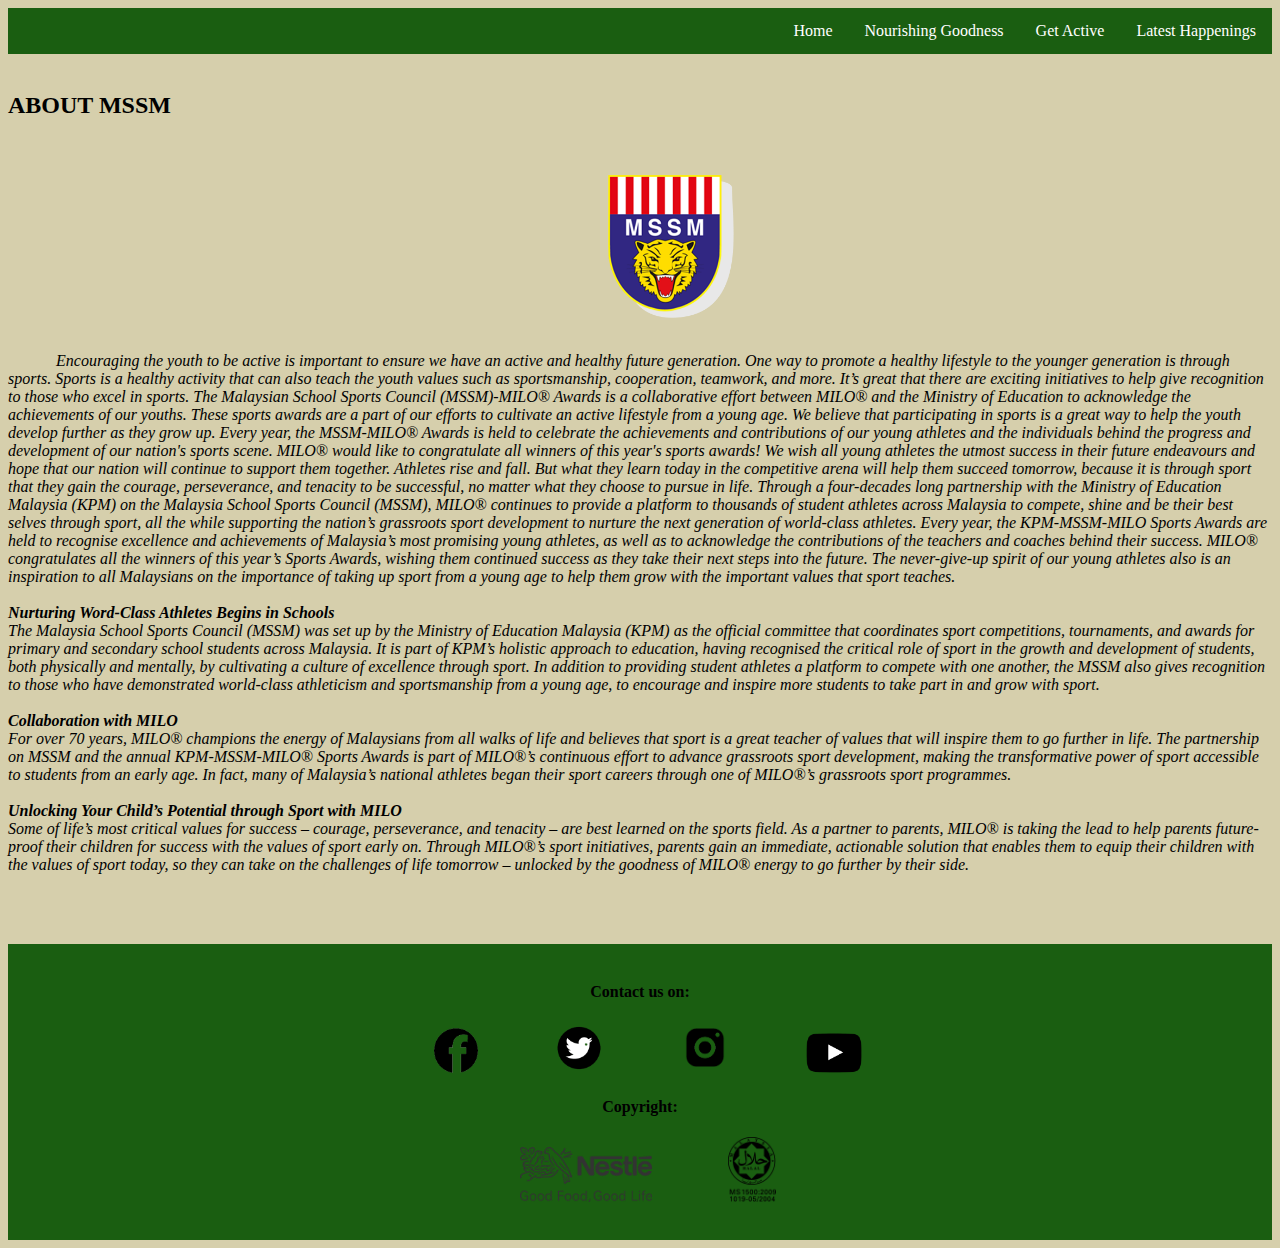
<file: story_mssm.html>
<html>
<head>
    <style>
        ul 
        {
          list-style-type: none;
          margin: 0;
          padding: 0;
          overflow: hidden;
          background-color: rgb(26, 94, 17);
        }
        
        li 
        {
          float: right;
        }
        
        li a 
        {
          display: block;
          color: white;
          text-align: center;
          padding: 14px 16px;
          text-decoration: none;
        }
        
        li a:hover 
        {
          background-color: #111;
        }

        footer
        {
          background-color: rgb(26, 94, 17);
          text-align: center;
        }
        
        body
        {background-color: rgb(214, 207, 172);}
    </style>
</head>
<body>
    <ul>
        <li><a href="latest.html">Latest Happenings</a></li>
        <li><a href="active.html">Get Active</a></li>
        <li><a href="nourishing.html">Nourishing Goodness</a></li>
        <li><a href="index.html">Home</a></li>
    </ul>
    <br>
    <b><h2>ABOUT MSSM</h2></b>
    <br>
    <br>
    &nbsp &nbsp &nbsp &nbsp &nbsp &nbsp &nbsp &nbsp &nbsp &nbsp &nbsp &nbsp &nbsp &nbsp &nbsp 
    &nbsp &nbsp &nbsp &nbsp &nbsp &nbsp &nbsp &nbsp &nbsp &nbsp &nbsp &nbsp &nbsp &nbsp &nbsp 
    &nbsp &nbsp &nbsp &nbsp &nbsp &nbsp &nbsp &nbsp &nbsp &nbsp &nbsp &nbsp &nbsp &nbsp &nbsp 
    &nbsp &nbsp &nbsp &nbsp &nbsp &nbsp &nbsp &nbsp &nbsp &nbsp &nbsp &nbsp &nbsp &nbsp &nbsp 
    &nbsp &nbsp &nbsp &nbsp &nbsp &nbsp &nbsp &nbsp &nbsp &nbsp &nbsp &nbsp &nbsp &nbsp &nbsp 
    <img src="picture/mssm-logo.png" width="10%" length="10%" align="center">
    <br>
    <br>
    <i><p>
      &nbsp &nbsp &nbsp &nbsp &nbsp &nbsp Encouraging the youth to be active is important to ensure we have an active and healthy future generation. One way to promote a healthy lifestyle to the younger generation is through sports. Sports is a healthy activity that can also teach the youth values such as sportsmanship, cooperation, teamwork, and more.  

      It’s great that there are exciting initiatives to help give recognition to those who excel in sports. The Malaysian School Sports Council (MSSM)-MILO® Awards is a collaborative effort between MILO® and the Ministry of Education to acknowledge the achievements of our youths. These sports awards are a part of our efforts to cultivate an active lifestyle from a young age. We believe that participating in sports is a great way to help the youth develop further as they grow up. 
      
      Every year, the MSSM-MILO® Awards is held to celebrate the achievements and contributions of our young athletes and the individuals behind the progress and development of our nation's sports scene. 
      
      MILO® would like to congratulate all winners of this year's sports awards! We wish all young athletes the utmost success in their future endeavours and hope that our nation will continue to support them together. 
      
      Athletes rise and fall. But what they learn today in the competitive arena will help them succeed tomorrow, because it is through sport that they gain the courage, perseverance, and tenacity to be successful, no matter what they choose to pursue in life. 
      
      Through a four-decades long partnership with the Ministry of Education Malaysia (KPM) on the Malaysia School Sports Council (MSSM), MILO® continues to provide a platform to thousands of student athletes across Malaysia to compete, shine and be their best selves through sport, all the while supporting the nation’s grassroots sport development to nurture the next generation of world-class athletes. 
      
      Every year, the KPM-MSSM-MILO Sports Awards are held to recognise excellence and achievements of Malaysia’s most promising young athletes, as well as to acknowledge the contributions of the teachers and coaches behind their success. 
      
      MILO® congratulates all the winners of this year’s Sports Awards, wishing them continued success as they take their next steps into the future. 
      
      The never-give-up spirit of our young athletes also is an inspiration to all Malaysians on the importance of taking up sport from a young age to help them grow with the important values that sport teaches. 
      
       
      <br>
      <br>
      <b>Nurturing Word-Class Athletes Begins in Schools</b> <br> 
      
      The Malaysia School Sports Council (MSSM) was set up by the Ministry of Education Malaysia (KPM) as the official committee that coordinates sport competitions, tournaments, and awards for primary and secondary school students across Malaysia. It is part of KPM’s holistic approach to education, having recognised the critical role of sport in the growth and development of students, both physically and mentally, by cultivating a culture of excellence through sport. 
      
      In addition to providing student athletes a platform to compete with one another, the MSSM also gives recognition to those who have demonstrated world-class athleticism and sportsmanship from a young age, to encourage and inspire more students to take part in and grow with sport. 
      
       
      
       
      <br>
      <br>
      <b>Collaboration with MILO</b> <br>
      
      For over 70 years, MILO® champions the energy of Malaysians from all walks of life and believes that sport is a great teacher of values that will inspire them to go further in life.  
      
      The partnership on MSSM and the annual KPM-MSSM-MILO® Sports Awards is part of MILO®’s continuous effort to advance grassroots sport development, making the transformative power of sport accessible to students from an early age. In fact, many of Malaysia’s national athletes began their sport careers through one of MILO®’s grassroots sport programmes. 
      
       
      <br>
      <br>
      <b>Unlocking Your Child’s Potential through Sport with MILO</b> <br>
      
      Some of life’s most critical values for success – courage, perseverance, and tenacity – are best learned on the sports field. As a partner to parents, MILO® is taking the lead to help parents future-proof their children for success with the values of sport early on. 
      
      Through MILO®’s sport initiatives, parents gain an immediate, actionable solution that enables them to equip their children with the values of sport today, so they can take on the challenges of life tomorrow – unlocked by the goodness of MILO® energy to go further by their side. 
      
       
    </p></i>
    <br>
    <br>
    <br>
</body>

<footer>
    <br>
    <h4>Contact us on:</h4>
      <p> 
          &nbsp &nbsp <a href= "https://web.facebook.com/MiloMalaysia?_rdc=1&_rdr"> <img src="picture/facebook.png" alt="button" width="3.5%" length="3.0%"></a> &nbsp &nbsp &nbsp &nbsp &nbsp &nbsp &nbsp &nbsp &nbsp
          <a href= "https://twitter.com/MiloMalaysia"><img src="picture/twitter.png" alt="button" width="3.9%" length="3.5%"></a> &nbsp &nbsp &nbsp &nbsp &nbsp &nbsp &nbsp &nbsp &nbsp
          <a href="https://www.instagram.com/milo_malaysia/"><img src="picture/ig.png"alt="button" width="4%" length="3.85%"></a> &nbsp &nbsp &nbsp &nbsp &nbsp &nbsp &nbsp &nbsp &nbsp
          <a href="https://www.youtube.com/user/MILOMalaysia"><img src="picture/youtube.png"alt="button" width="4.4%" length="4%"></a>
      </p>  
    <h4>Copyright:</h4>
      <p>
          &nbsp &nbsp <img src="picture/nestle-logo.png" alt="button" width="10.4%" length="11.6%"> &nbsp &nbsp &nbsp &nbsp &nbsp &nbsp &nbsp &nbsp &nbsp
          <img src="picture/halal.png" alt="button" width="3.8%" length="3.8%">
      </p>
      <br>
  </footer>

</html>
</file>
